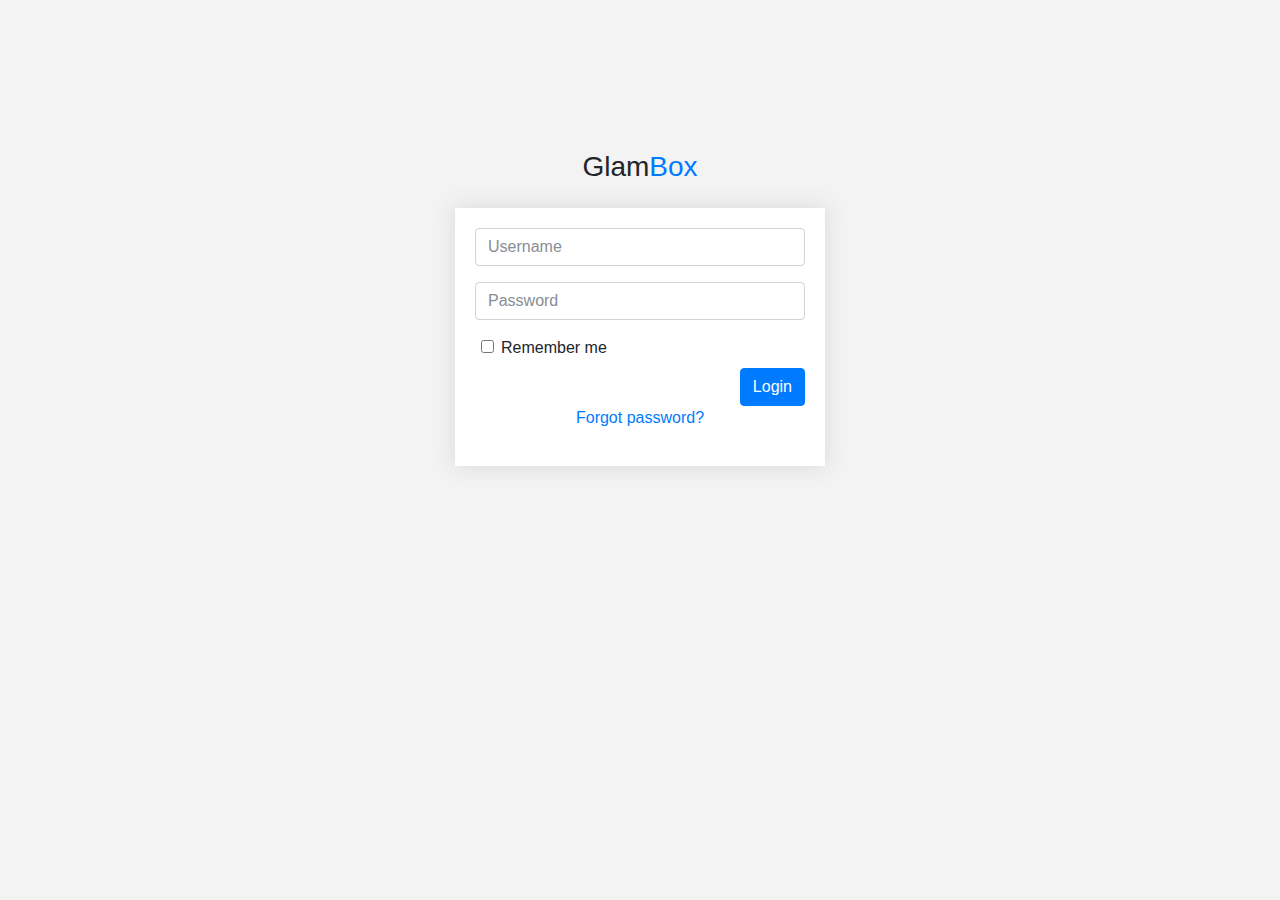
<file: index.html>
<!DOCTYPE html>
<html lang="en">
<head>
	<title>Glam Box</title>
<link href="css/bootstrap.min.css" type="text/css" rel="stylesheet">
<link href="css/main.css" type="text/css" rel="stylesheet">
<meta name="viewport" content="width=device-width, initial-scale=1">
</head>
<body class="main-detail">
<div class="container login-form">
	<div class="text-center mb-4"><h3>Glam<span class="text-primary">Box</span></h3></div>
	<form method="get" action="dashboard.html">
		<div class="form-group">
			<!-- <label for="username"></label> -->
			<input type="text" class="form-control" id="username" placeholder="Username">
		</div>
		<div class="form-group">
			<!-- <label for="password"></label> -->
			<input type="password" class="form-control" id="password" placeholder="Password">
		</div>
		<div class="form-check">
			<label class="form-check-label">
				<input type="checkbox" class="form-check-input">Remember me
			</label>
		</div>
		<div class="text-right">
		<button type="submit" class="btn btn-primary" href="dashboard.html">Login</button>
	</div>
		<p class="text-center"><a href="#">Forgot password?</a></p>
	</form>
</div>
</body>
</html>
</file>
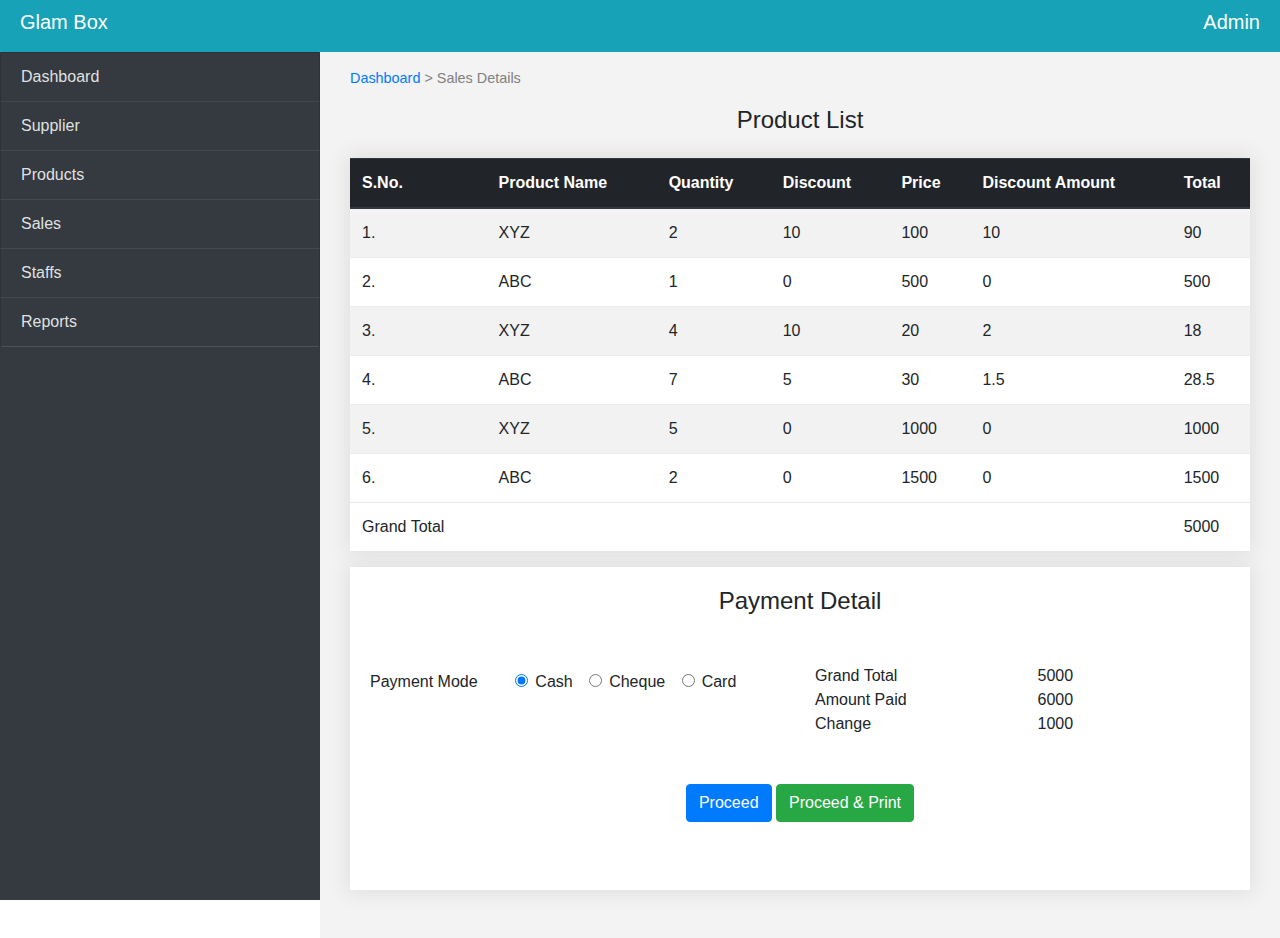
<file: sales.html>
<!DOCTYPE html>
<html lang="en">
<head>
	<title>Glam Box</title>
	<link href="css/bootstrap.min.css" type="text/css" rel="stylesheet">
<link href="css/main.css" type="text/css" rel="stylesheet">
<meta name="viewport" content="width=device-width, initial-scale=1">
</head>
<body>
	<div class="container-fluid bg-info header">
		<div class="row">
			<div class="col-6">
				<h5><a href="index.html">Glam Box</a></h5>
			</div>
			<div class="col-6 text-right">
				<h5>Admin</h5>
			</div>
		</div>
	</div>
	<div class="container-fluid">
		<div class="row">
			<div class="col-sm-3 dashboard-links bg-dark">
				<div class="">
					<ul class="list-group">
						<li class="list-group-item"><a href="dashboard.html">Dashboard</a></li>
						<li class="list-group-item"><a href="suppliers.html">Supplier</a></li>
						<li class="list-group-item"><a href="products.html">Products</a></li>
						<li class="list-group-item"><a href="sales.html">Sales</a></li>
						<li class="list-group-item"><a href="staffs.html">Staffs</a></li>
						<li class="list-group-item"><a href="reports.html">Reports</a></li>
					</ul>
				</div>
			</div>
			<div class="col-sm-9 main-detail">
				<div class="col-12 mt-3"><p class="site-map"><a href="dashboard.html">Dashboard</a> &gt; Sales Details</p></div>
				
				<div class="container-fluid">
					<div class="text-center mb-4"><h4>Product List</h4></div>
					<table class="table table-striped table-detail table-responsive-md">
						<thead class="thead-dark">
							<tr>
								<th>S.No.</th>
								<th>Product Name</th>
								<th>Quantity</th>
								<th>Discount</th>
								<th>Price</th>
								<th>Discount Amount</th>
								<th>Total</th>
							</tr>
						</thead>
						<tbody>
							<tr>
								<td>1.</td>
								<td>XYZ</td>
								<td>2</td>
								<td>10</td>
								<td>100</td>
								<td>10</td>
								<td>90</td>
							</tr>
							<tr>
								<td>2.</td>
								<td>ABC</td>
								<td>1</td>
								<td>0</td>
								<td>500</td>
								<td>0</td>
								<td>500</td>
							</tr>
							<tr>
								<td>3.</td>
								<td>XYZ</td>
								<td>4</td>
								<td>10</td>
								<td>20</td>
								<td>2</td>
								<td>18</td>
							</tr>
							<tr>
								<td>4.</td>
								<td>ABC</td>
								<td>7</td>
								<td>5</td>
								<td>30</td>
								<td>1.5</td>
								<td>28.5</td>
							</tr>
							<tr>
								<td>5.</td>
								<td>XYZ</td>
								<td>5</td>
								<td>0</td>
								<td>1000</td>
								<td>0</td>
								<td>1000</td>
							</tr>
							<tr>
								<td>6.</td>
								<td>ABC</td>
								<td>2</td>
								<td>0</td>
								<td>1500</td>
								<td>0</td>
								<td>1500</td>
							</tr>
						</tbody>
						<tfoot>
							<tr>
								<td>Grand Total</td>
								<td></td>
								<td></td>
								<td></td>
								<td></td>
								<td></td>
								<td>5000</td>
							</tr>
						</tfoot>
					</table>
				</div>
				<div class="container-fluid">
					<form class="mt-2 mb-5">
						<h4 class="text-center mb-5">Payment Detail</h4>
						<div class="row mb-5">
							<div class="col-sm-6">
							<div class="form-group">
								<div class="row">
									<legend class="col-form-legend col-sm-4">Payment Mode</legend>
									<div class="col-sm-8" style="padding:0.375rem">
										<div class="form-check">
											<label class="form-check-label">
												<input class="form-check-input" type="radio" checked name="payment">
												Cash
											</label>
										</div>
										<div class="form-check">
											<label class="form-check-label">
												<input class="form-check-input" type="radio" name="payment">
												Cheque
											</label>
										</div>
										<div class="form-check">
											<label class="form-check-label">
												<input class="form-check-input" type="radio" name="payment">
												Card
											</label>
										</div>
									</div>
								</div>
							</div>
						</div>
							<div class="col-sm-6">
								<div class="row">
							<div class="col-6">Grand Total</div>
							<div class="col-6">5000</div>
							<div class="col-6">Amount Paid</div>
							<div class="col-6">6000</div>
							<div class="col-6">Change</div>
							<div class="col-6">1000</div>
						</div>
</div>
							<div class="col-12 text-center mt-5">
								<button class="btn btn-primary">Proceed</button>
								<button class="btn btn-success">Proceed &amp; Print</button>
							</div>
						</div>
					</form>
				</div>

			</div>
		</div>
	</div>
</div>
</body>
</html>
</file>
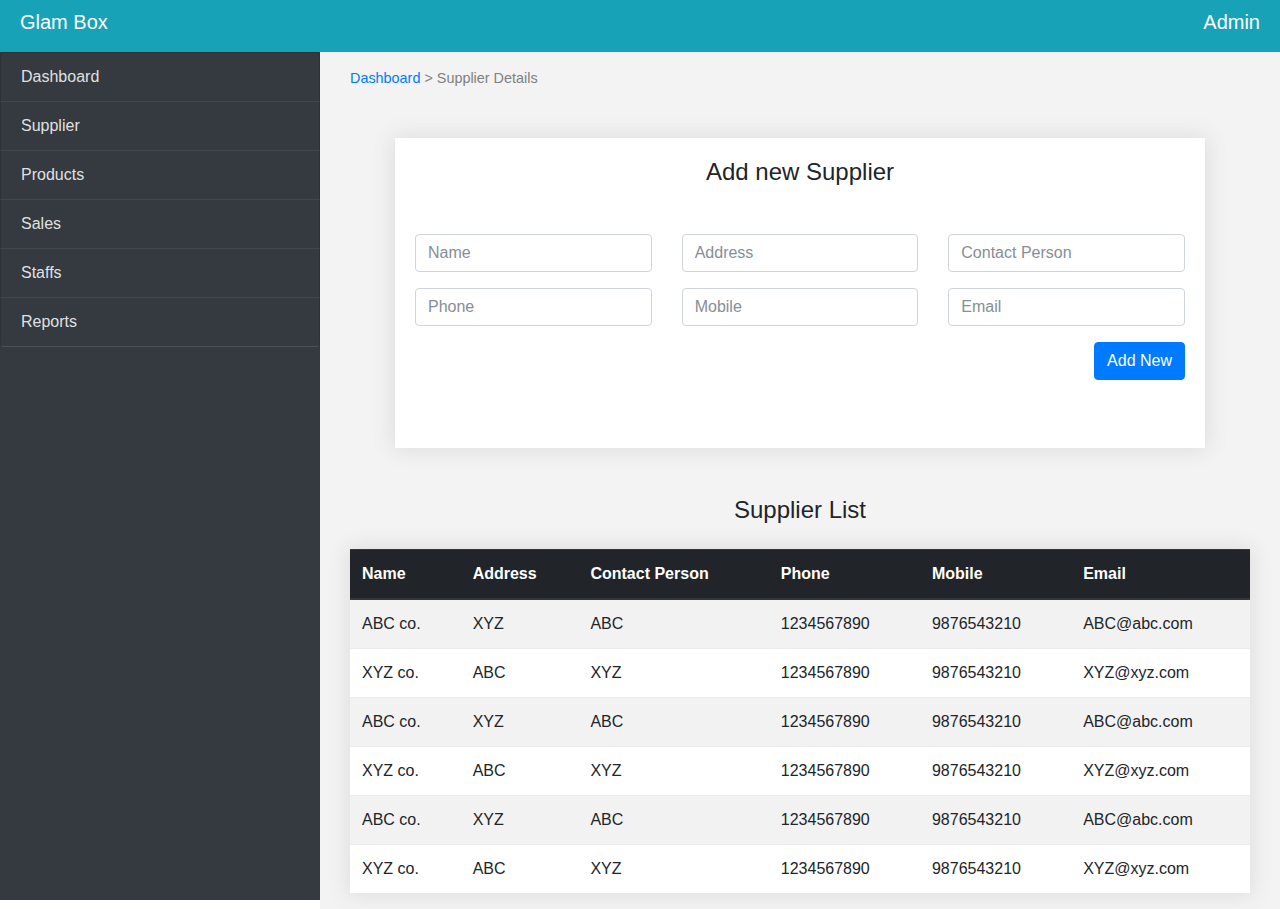
<file: suppliers.html>
<!DOCTYPE html>
<html lang="en">
<head>
	<title>Glam Box</title>
	<link href="css/bootstrap.min.css" type="text/css" rel="stylesheet">
<link href="css/main.css" type="text/css" rel="stylesheet">
<meta name="viewport" content="width=device-width, initial-scale=1">
</head>
<body>
	<div class="container-fluid bg-info header">
		<div class="row">
			<div class="col-6">
				<h5><a href="index.html">Glam Box</a></h5>
			</div>
			<div class="col-6 text-right">
				<h5>Admin</h5>
			</div>
		</div>
	</div>
	<div class="container-fluid">
		<div class="row">
			<div class="col-sm-3 dashboard-links bg-dark">
				<div class="">
					<ul class="list-group">
						<li class="list-group-item"><a href="dashboard.html">Dashboard</a></li>
						<li class="list-group-item"><a href="suppliers.html">Supplier</a></li>
						<li class="list-group-item"><a href="products.html">Products</a></li>
						<li class="list-group-item"><a href="sales.html">Sales</a></li>
						<li class="list-group-item"><a href="staffs.html">Staffs</a></li>
						<li class="list-group-item"><a href="reports.html">Reports</a></li>
					</ul>
				</div>
			</div>
			<div class="col-sm-9 main-detail">
				<div class="col-12 mt-3"><p class="site-map"><a href="dashboard.html">Dashboard</a> &gt; Supplier Details</p></div>
				<div class="container">
				<form class="mt-5 mb-5" style="width:90%; margin:auto">
					<h4 class="text-center mb-5">Add new Supplier</h4>
					<div class="row mb-5">
						<div class="col-sm-4">
					<label class="sr-only">Name</label>
					<input type="text" class="form-control mr-3 mb-3" placeholder="Name">
				</div>
					<div class="col-sm-4">
						<label class="sr-only">Address</label>
					<input type="text" class="form-control mr-3 mb-3" placeholder="Address">
				</div>
					<div class="col-sm-4">
						<label class="sr-only">Contact Person</label>
					<input type="text" class="form-control mr-3 mb-3" placeholder="Contact Person">
				</div>
					<div class="col-sm-4">
						<label class="sr-only">Phone</label>
					<input type="tel" class="form-control mr-3 mb-3" placeholder="Phone">
				</div>
					<div class="col-sm-4">
						<label class="sr-only">Mobile</label>
					<input type="tel" class="form-control mr-3 mb-3" placeholder="Mobile">
				</div>
					<div class="col-sm-4">
						<label class="sr-only">Email</label>
					<input type="email" class="form-control mr-3 mb-3" placeholder="Email">
				</div>
				<div class="col-12 text-right">
					<button class="btn btn-primary">Add New</button>
				</div>
			</div>
				</form>
			</div>
				<div class="container-fluid">
					<div class="text-center mb-4"><h4>Supplier List</h4></div>
				<table class="table table-striped table-detail table-responsive-md">
					<thead class="thead-dark">
						<tr>
							<th>Name</th>
							<th>Address</th>
							<th>Contact Person</th>
							<th>Phone</th>
							<th>Mobile</th>
							<th>Email</th>
						</tr>
					</thead>
					<tbody>
						<tr>
							<td>ABC co.</td>
							<td>XYZ</td>
							<td>ABC</td>
							<td>1234567890</td>
							<td>9876543210</td>
							<td>ABC@abc.com</td>
						</tr>
						<tr>
							<td>XYZ co.</td>
							<td>ABC</td>
							<td>XYZ</td>
							<td>1234567890</td>
							<td>9876543210</td>
							<td>XYZ@xyz.com</td>
						</tr>
						<tr>
							<td>ABC co.</td>
							<td>XYZ</td>
							<td>ABC</td>
							<td>1234567890</td>
							<td>9876543210</td>
							<td>ABC@abc.com</td>
						</tr>
						<tr>
							<td>XYZ co.</td>
							<td>ABC</td>
							<td>XYZ</td>
							<td>1234567890</td>
							<td>9876543210</td>
							<td>XYZ@xyz.com</td>
						</tr>
						<tr>
							<td>ABC co.</td>
							<td>XYZ</td>
							<td>ABC</td>
							<td>1234567890</td>
							<td>9876543210</td>
							<td>ABC@abc.com</td>
						</tr>
						<tr>
							<td>XYZ co.</td>
							<td>ABC</td>
							<td>XYZ</td>
							<td>1234567890</td>
							<td>9876543210</td>
							<td>XYZ@xyz.com</td>
						</tr>
					</tbody>
				</table>
			</div>

				</div>
			</div>
		</div>
	</div>
</body>
</html>
</file>
<file: css/main.css>
.login-form{
	margin-top: 150px;
	width:400px;
}

.header{
	padding:10px 20px;
	color:#fff;
	position:fixed;
	top:0;
	z-index:999;
}

.header a{
	color:#fff;
}

.header + div{
	margin-top: 52px;
}

.site-map{
	font-size: 0.9em;
	color:gray;
	text-align:left;
}
.dashboard-links{
	padding: 0;
    height: calc(100vh - 52px);
    position: sticky;
    top: 52px;
}
.dashboard-links li{
	background:transparent;
	border-bottom:1px solid #ffffff20;
}
.dashboard-links a{
	color:#ffffffdd;
}
.main-detail{
	background:#f3f3f3;
}
form, .table-detail{
	background:white;
	box-shadow: 0px 0px 20px 2px #ddd;
	padding: 20px ;
}

.form-check{
	display:inline-block;
	padding:0 0.375rem;
}
</file>
